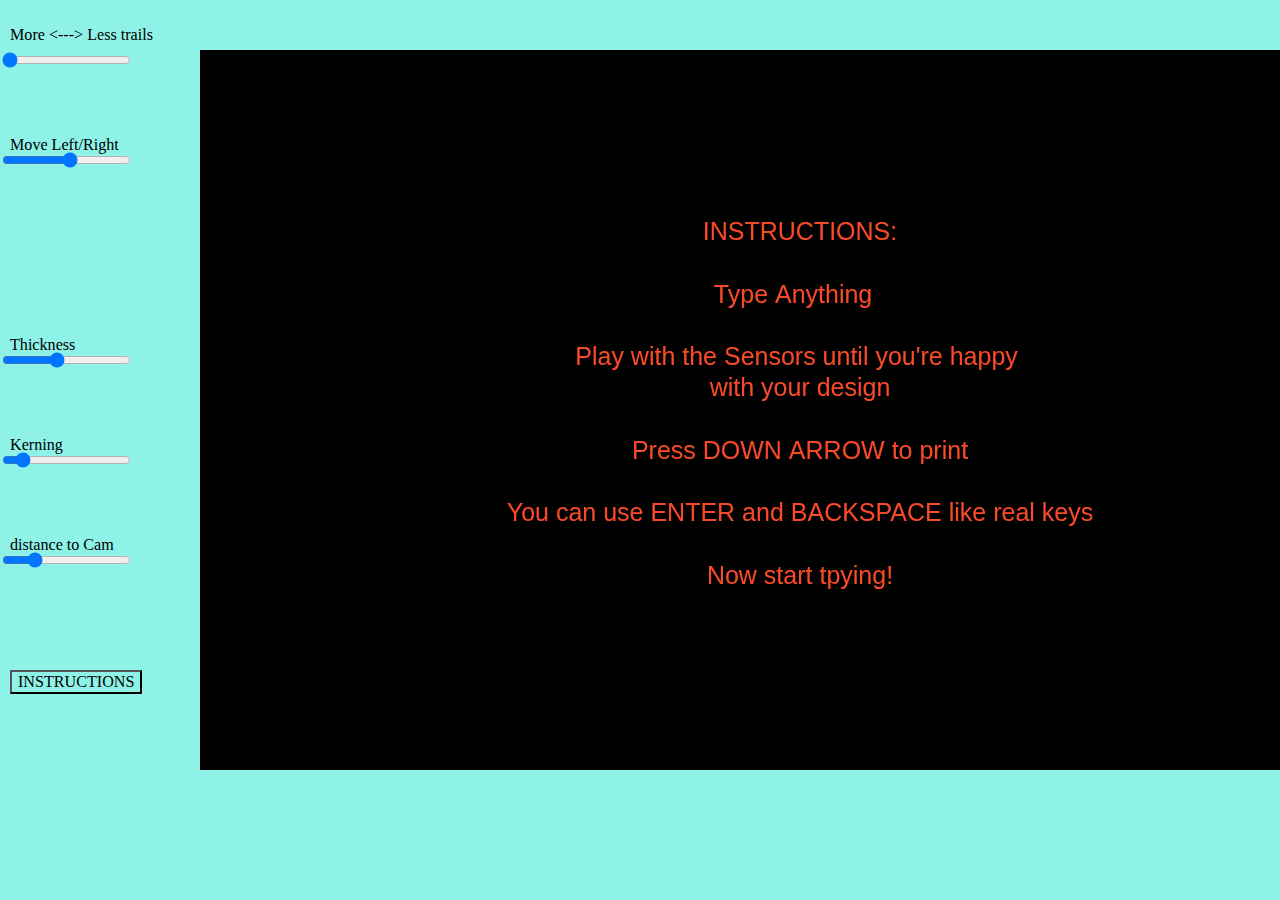
<file: p5_midterm04/index.html>
<!DOCTYPE html>
<html>

<head>
  <meta charset="UTF-8">
  <title>Midterm_01</title>
  <script src="libraries/p5.js" type="text/javascript"></script>

  <script src="libraries/p5.dom.js" type="text/javascript"></script>
  <script src="libraries/p5.sound.js" type="text/javascript"></script>
  <script src="libraries/p5.serialport.js" type="text/javascript"></script>

  <script src="sketch.js" type="text/javascript"></script>
  <script src="DotLines.js" type="text/javascript"></script>
  <script src="Alphabet.js" type="text/javascript"></script>


  <link rel="stylesheet" type="text/css" href="style.css">
  <script>
    try {
      Typekit.load({
        async: true
      });
    } catch (e) {}
  </script>


  <style>
    body {
      padding: 0;
      margin: 0;
    }
    
    canvas {
      vertical-align: top;
    }
  </style>
</head>

<body>
</body>

</html>
</file>
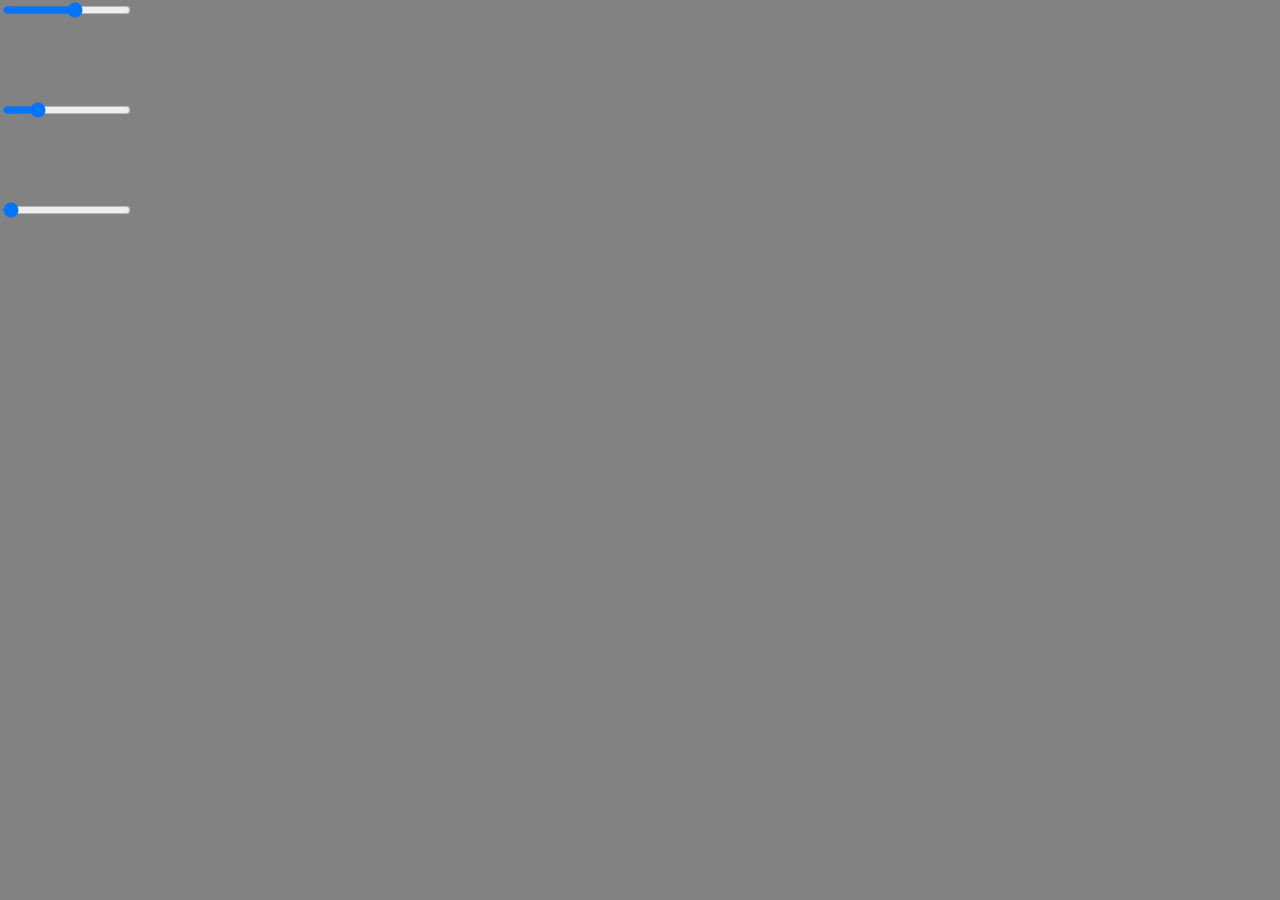
<file: p5_midterm_01/index.html>
<!DOCTYPE html>
<html>
  <head>
    <meta charset="UTF-8">
    <title>Midterm_01</title>
    <script src="libraries/p5.js" type="text/javascript"></script>

    <script src="libraries/p5.dom.js" type="text/javascript"></script>
    <script src="libraries/p5.sound.js" type="text/javascript"></script>
    <script src="libraries/p5.serialport.js" type="text/javascript"></script>

    <script src="sketch.js" type="text/javascript"></script>
            <script src="Alphabet.js" type="text/javascript"></script>


    <style> body {padding: 0; margin: 0;} canvas {vertical-align: top;} </style>
  </head>
  <body>
  </body>
</html>
</file>
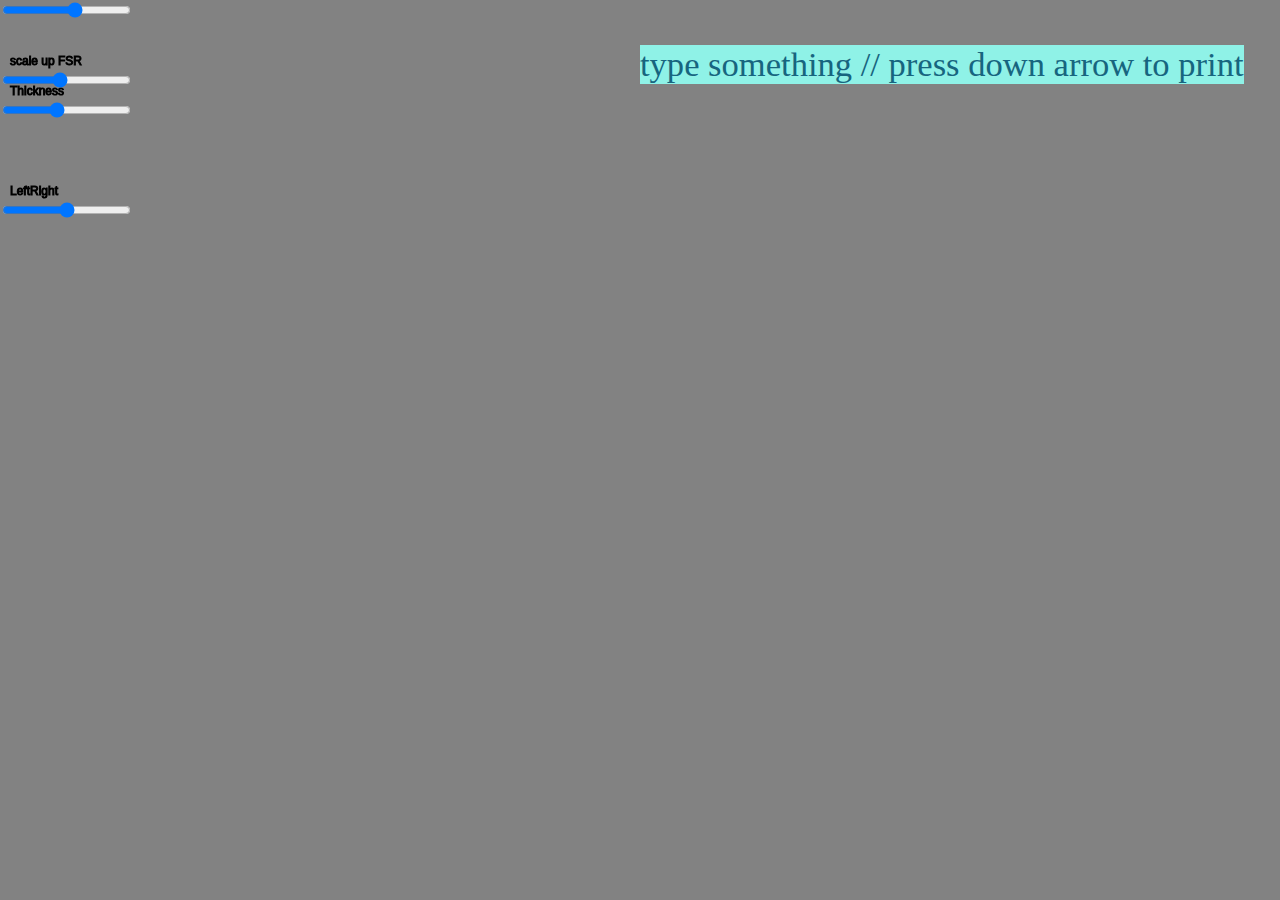
<file: p5_midterm_02/index.html>
<!DOCTYPE html>
<html>
  <head>
    <meta charset="UTF-8">
    <title>Midterm_01</title>
    <script src="libraries/p5.js" type="text/javascript"></script>

    <script src="libraries/p5.dom.js" type="text/javascript"></script>
    <script src="libraries/p5.sound.js" type="text/javascript"></script>
    <script src="libraries/p5.serialport.js" type="text/javascript"></script>

    <script src="sketch.js" type="text/javascript"></script>
     <script src="DotLines.js" type="text/javascript"></script>
            <script src="Alphabet.js" type="text/javascript"></script>
            
            <link rel="stylesheet" type="text/css" href="style.css">
            <script>try{Typekit.load({ async: true });}catch(e){}</script>


    <style> body {padding: 0; margin: 0;} canvas {vertical-align: top;} </style>
  </head>
  <body>
  </body>
</html>
</file>
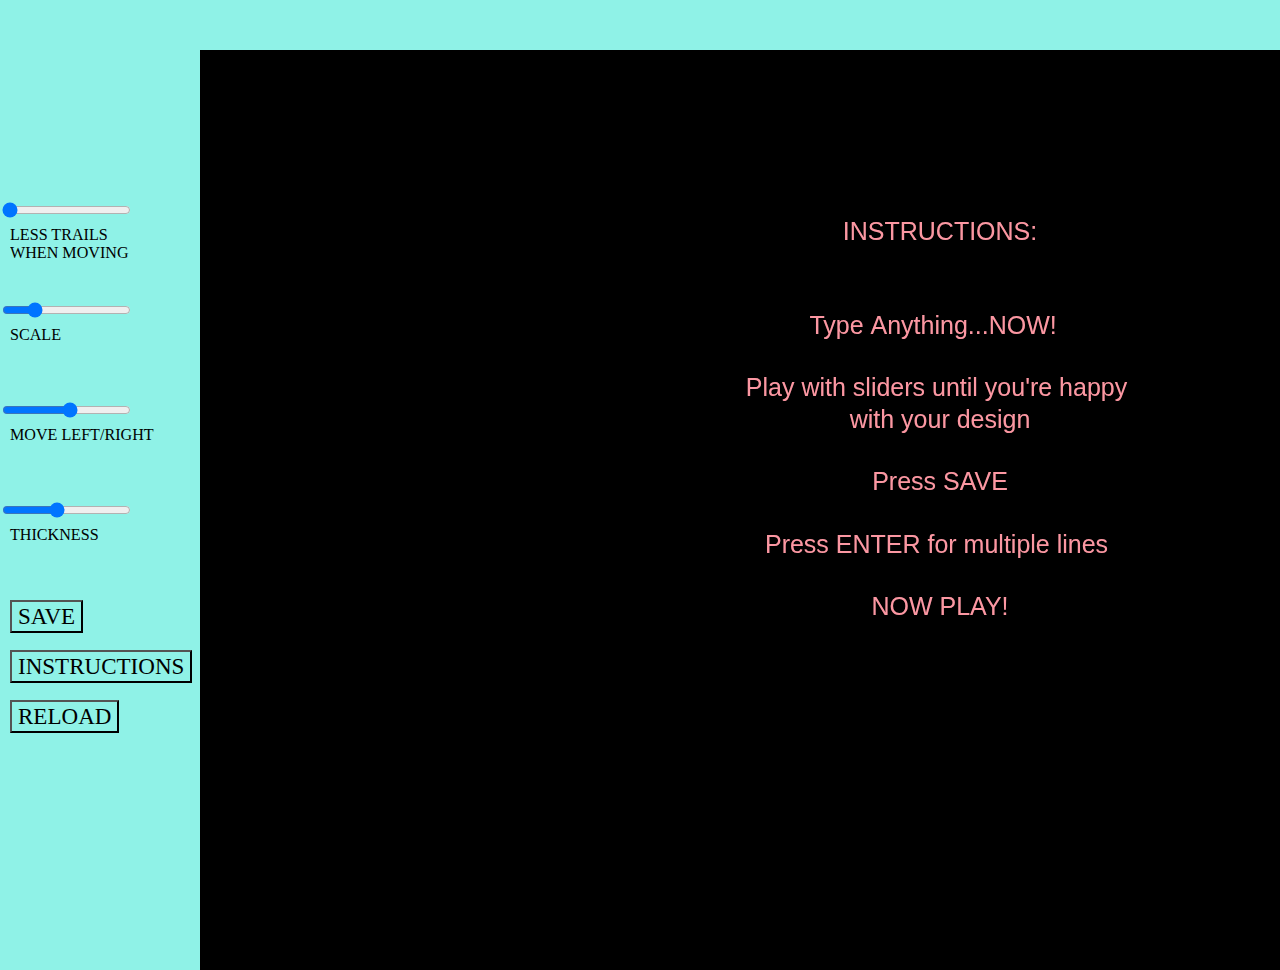
<file: p5_midtermWeb_v5/index.html>
<!DOCTYPE html>
<html>

<head>
  <meta charset="UTF-8">
  <title>Midterm_01</title>
  <script src="libraries/p5.js" type="text/javascript"></script>

  <script src="libraries/p5.dom.js" type="text/javascript"></script>
  <script src="libraries/p5.sound.js" type="text/javascript"></script>
  <script src="libraries/p5.serialport.js" type="text/javascript"></script>

  <script src="sketch.js" type="text/javascript"></script>
  <script src="DotLines.js" type="text/javascript"></script>
  <script src="Alphabet.js" type="text/javascript"></script>


  <link rel="stylesheet" type="text/css" href="style.css">
  <script>
    try {
      Typekit.load({
        async: true
      });
    } catch (e) {}
  </script>


  <style>
    body {
      padding: 0;
      margin: 0;
    }
    
    canvas {
      vertical-align: top;
    }
  </style>
</head>

<body>
  <!--<input type="button" value="RELOAD" onClick="window.location.href=window.location.href">-->
</body>

</html>
</file>
<file: p5_midterm04/style.css>
.button {
  background: blue;
  font-family: "brandon-grotesque";
  font-size: 3.5em;
  color: white;
}

.button:hover {
  background: #2fcbff;
  color: white;
}

.title {
  font-family: "brandon-grotesque";
  font-size: 1.5em;
  color: #17657f;
  text-align: center;
}

*{
    font-family: "brandon-grotesque";
     font-size: 1.2em;
     background: #8ff2e7;
     position: relative;

}
.instructions{
   font-family: "brandon-grotesque";
     font-size: .7em;
     background: #8ff2e7;
  
}
</file>
<file: p5_midterm_02/style.css>
.button {
  background: blue;
  font-family: "brandon-grotesque";
  font-size: 3.5em;
  color: white;
}

.button:hover {
  background: #2fcbff;
  color: white;
}

.title {
  font-family: "brandon-grotesque";
  font-size: 1.5em;
  color: #17657f;
  text-align: center;
}

*{
    font-family: "brandon-grotesque";
     font-size: 1.2em;
     background: #8ff2e7;
     position: relative;

}
</file>
<file: p5_midtermWeb_v5/style.css>
.button {
  background: blue;
  font-family: "brandon-grotesque";
  font-size: 3.5em;
  color: white;
}

.button:hover {
  background: #2fcbff;
  color: white;
}

.title {
  font-family: "brandon-grotesque";
  font-size: 1.5em;
  color: #17657f;
  text-align: center;
}

*{
    font-family: "brandon-grotesque";
     font-size: 1.2em;
     background: #8ff2e7;
     position: relative;

}
.instructions{
   font-family: "brandon-grotesque";
     font-size: 1.0em;
     background: #8ff2e7;
  
}

.gui{
   font-family: "brandon-grotesque";
     font-size: .7em;
     background: #8ff2e7;
  
}
</file>
